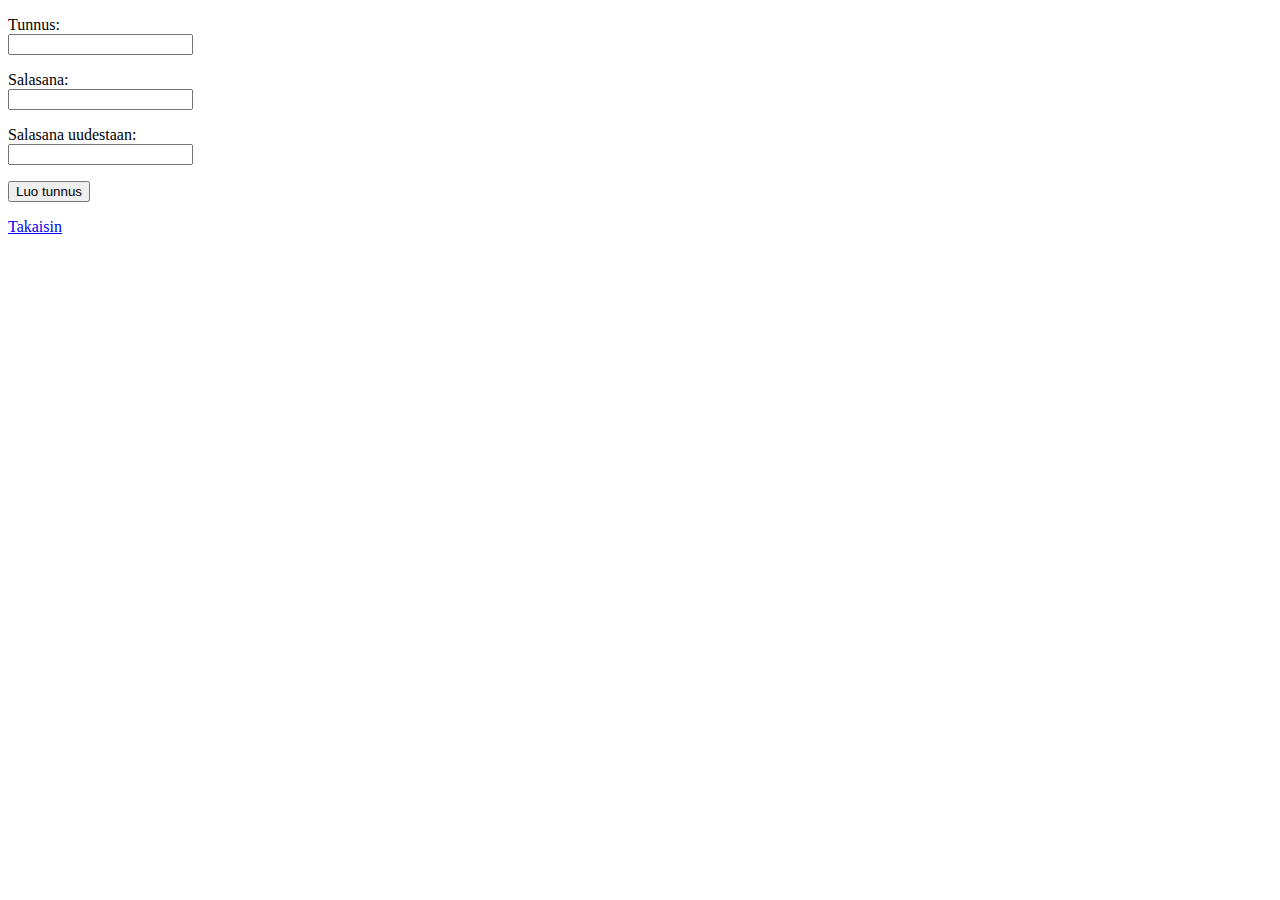
<file: templates/register.html>
<!DOCTYPE html>
<html>

<head>
  <title>Rekisteröinti</title>
</head>

<body>
  <form action="/create" method="post">
    <p>
      Tunnus: <br />
      <input type="text" name="username" />
    </p>
    <p>
      Salasana: <br />
      <input type="password" name="password1" />
    </p>
    <p>
      Salasana uudestaan: <br />
      <input type="password" name="password2" />
    </p>
    <input type="submit" value="Luo tunnus" />
  </form>
  <p>
    <a href="/">Takaisin</a>
  </p>
</body>

</html>
</file>
